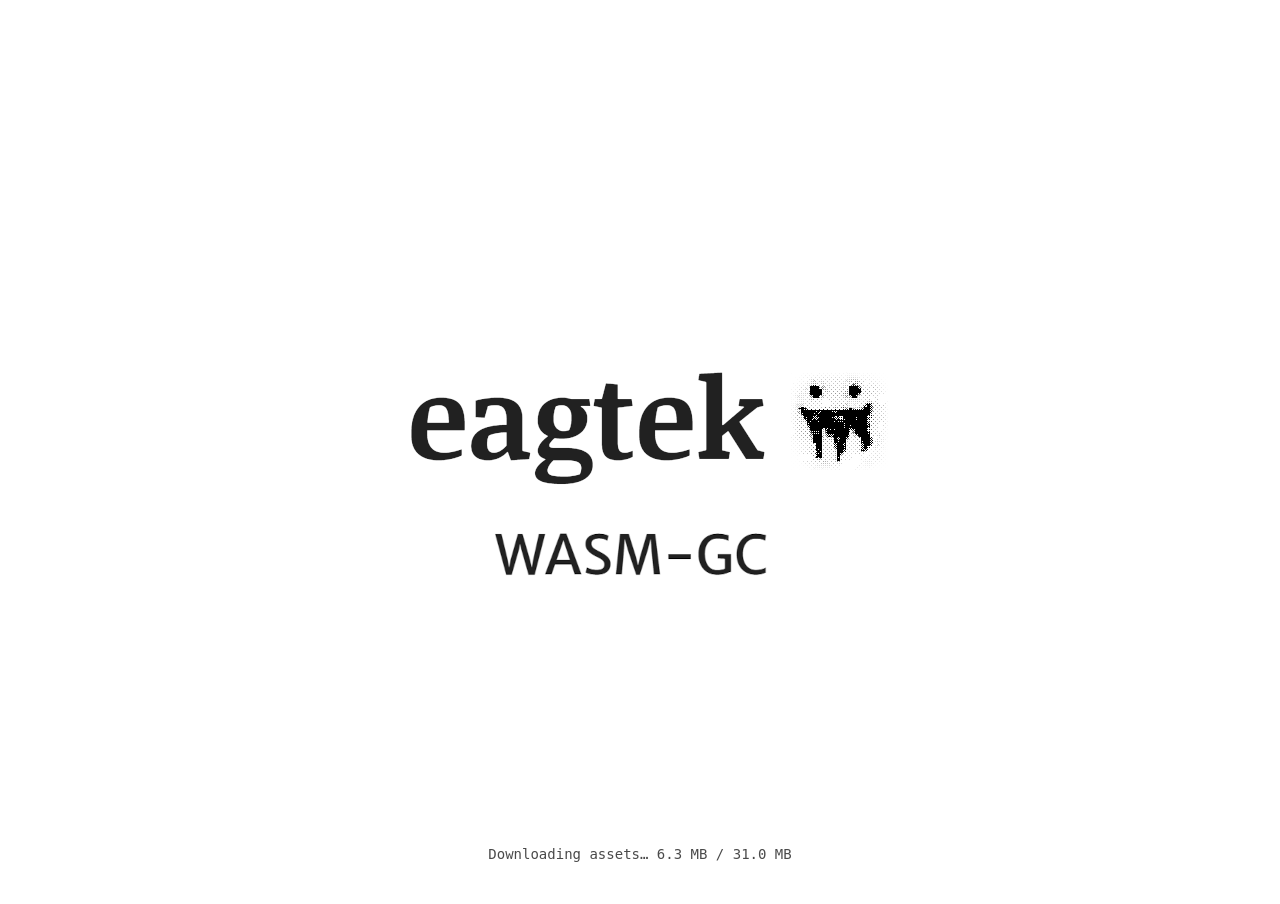
<file: index.html>
<!DOCTYPE html>
<html lang="en">
<head>
  <meta charset="UTF-8">
  <meta name="viewport" content="width=device-width, initial-scale=1.0">
  <title>Remote HTML Loader</title>
  <style>
    html, body, iframe {
      width: 100%;
      height: 100%;
      margin: 0;
      border: 0;
    }
  </style>
</head>
<body>
  <iframe id="remote" src="about:blank"></iframe>

  <script>
    // Set the remote HTML file here
    const SERVER_URL = "./eaglercraft26-2.html";

    document.getElementById("remote").src = SERVER_URL;
  </script>
</body>
</html>
</file>
